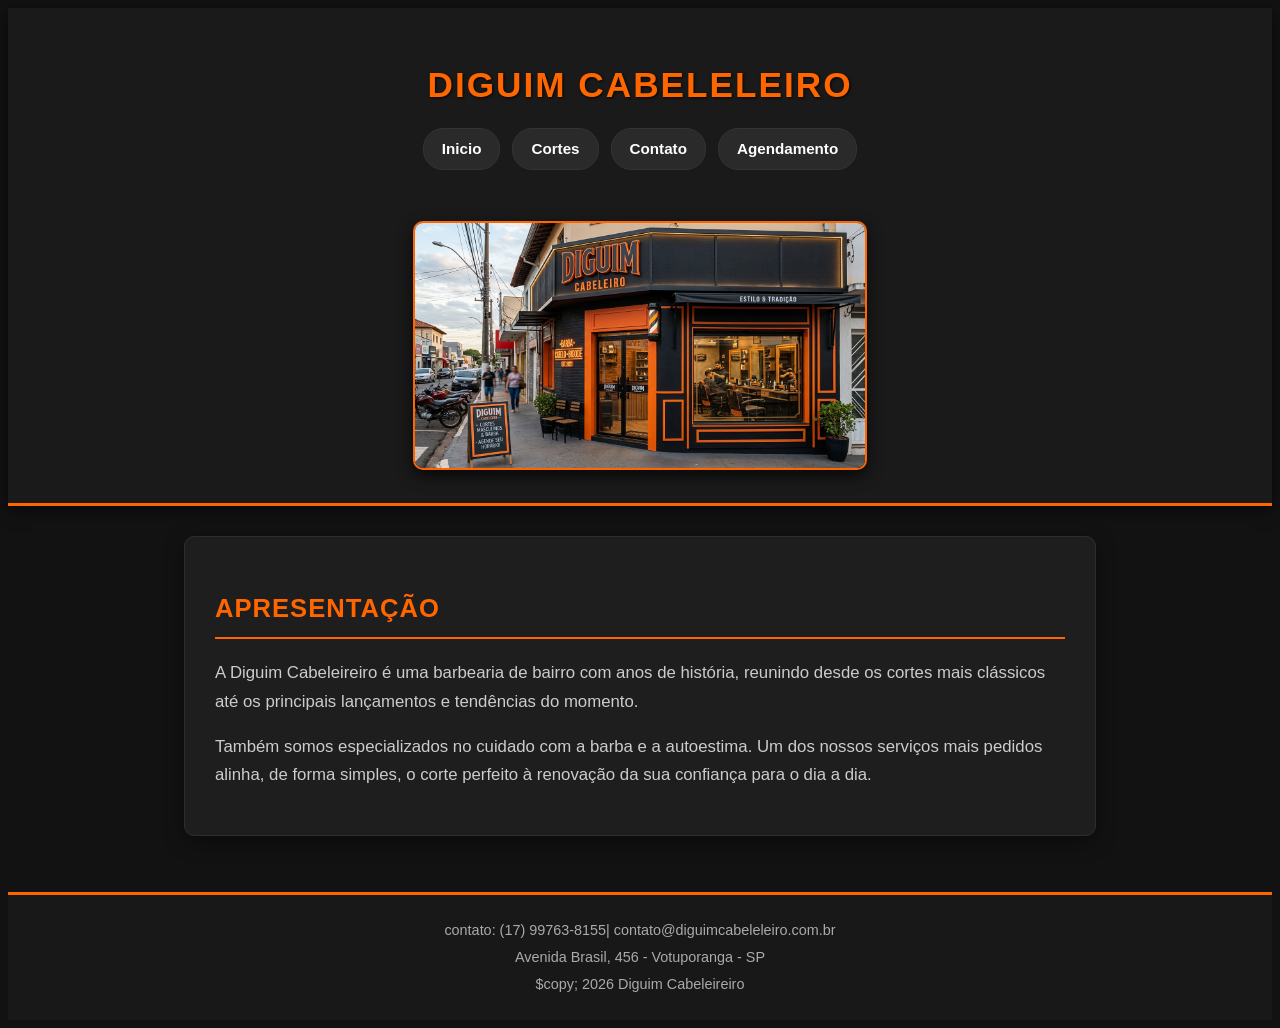
<file: index.html>
<!DOCTYPE html>
<html lang="en">

<head>
    <meta charset="UTF-8">
    <meta name="viewport" content="width=device-width, initial-scale=1.0">
    <title>Diguim Cabeleireiro</title>
    <link rel="stylesheet" href="style.css">
</head>

<body>
    <header>
        <h1>Diguim Cabeleleiro</h1>
        <nav>
            <a href="index.html">Inicio</a>
            <a href="cortes.html">Cortes</a>
            <a href="contato.html">Contato</a>
            <a href="agendamento.html">Agendamento</a>
        </nav>
        <br>
        <img src="fachada-barbearia.jpg" alt="fachada da barbearia" width="400">
    </header>
    <main>
        <h2>Apresentação</h2>
        <p>A Diguim Cabeleireiro é uma barbearia de bairro com anos de história, reunindo desde os cortes mais clássicos
            até os principais lançamentos e tendências do momento.
        </p>
        <p>
            Também somos especializados no cuidado com a barba e a autoestima. Um dos nossos serviços mais pedidos
            alinha, de forma simples, o corte perfeito à renovação da sua confiança para o dia a dia.
        </p>
    </main>

    <br>

    <footer>
        <p>contato: (17) 99763-8155| contato@diguimcabeleleiro.com.br</p>
        <p>Avenida Brasil, 456 - Votuporanga - SP</p>
        <p>$copy; 2026 Diguim Cabeleireiro</p>
    </footer>
</body>

</html>
</file>
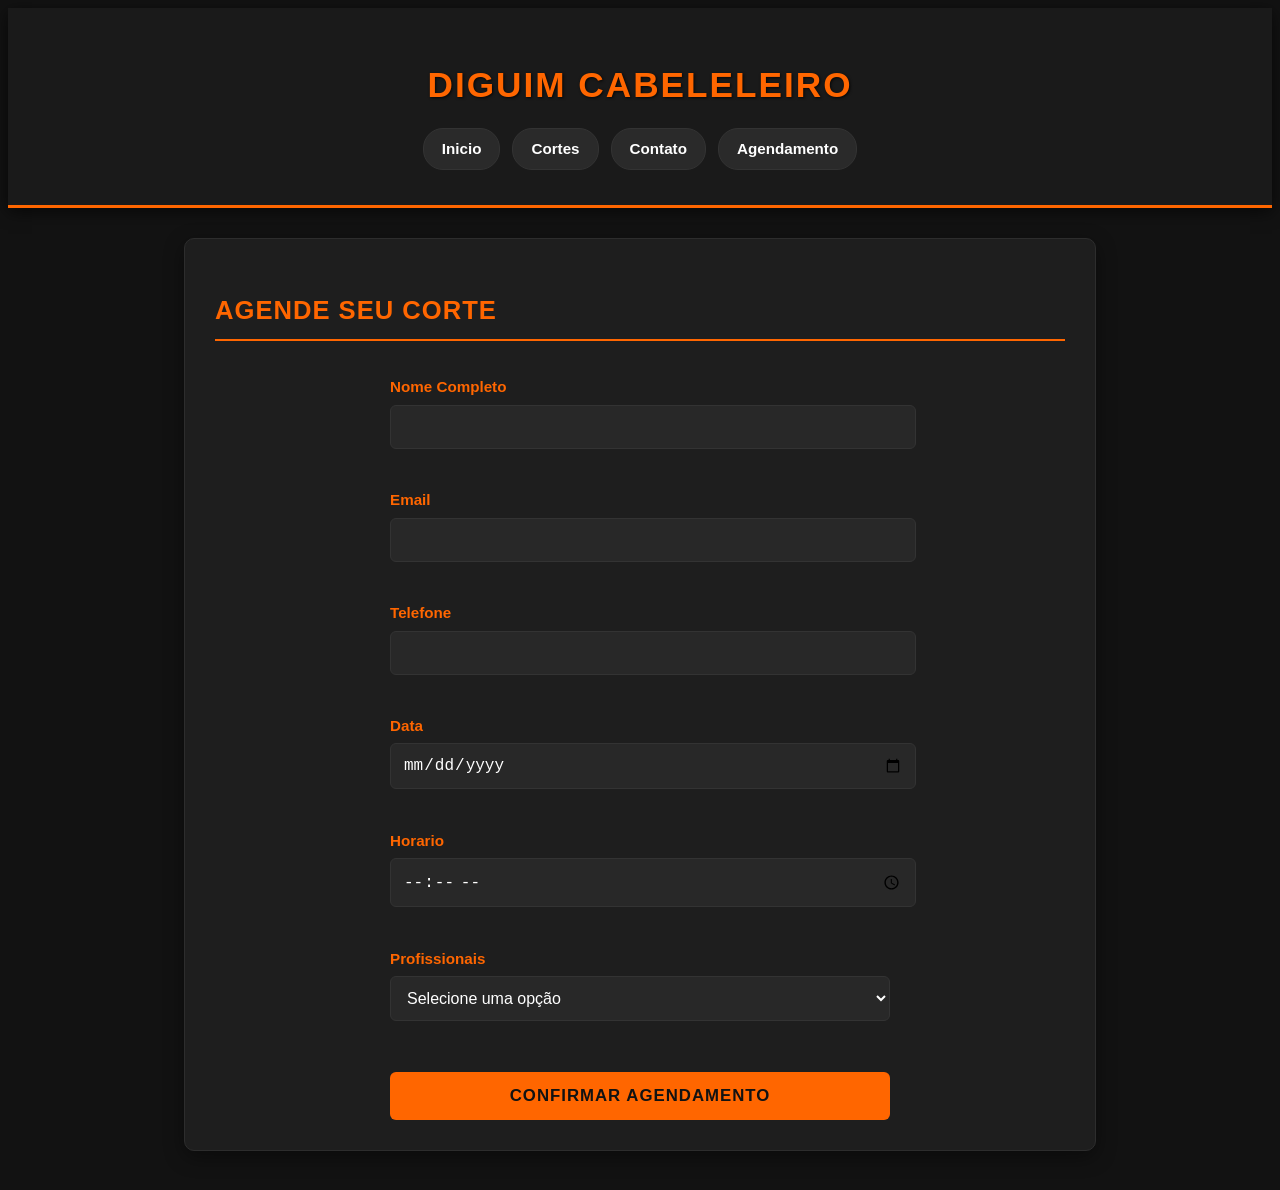
<file: agendamento.html>
<!DOCTYPE html>
<html lang="pt-BR">

<head>
    <meta charset="UTF-8">
    <meta name="viewport" content="width=device-width, initial-scale=1.0">
    <title>Diguim Cabeleireiro</title>
    <link rel="stylesheet" href="style.css">
</head>

<body>
    <header>
        <h1>Diguim Cabeleleiro</h1>
        <nav>
            <a href="index.html">Inicio</a>
            <a href="cortes.html">Cortes</a>
            <a href="contato.html">Contato</a>
            <a href="agendamento.html">Agendamento</a>
        </nav>
    </header>
    <main>
        <h2>Agende seu corte</h2>
        <form action="#" method="post">
            <label for="nome">Nome Completo</label>
            <input type="text" name="nome" id="nome">
            <br>
            <label for="email">Email</label>
            <input type="email" name="email" id="email">
            <br>
            <label for="telefone">Telefone</label>
            <input type="tel" name="telefone" id="telefone" required>
            <br>
            <label for="data">Data</label>
            <input type="date" name="data" id="data">
            <br>
            <label for="hora">Horario</label>
            <input type="time" name="hora" id="hora">
            <br>
            <label for="especialidades">Profissionais</label>
            <select name="especialidades" id="especialidades">
                <option value="">Selecione uma opção</option>
                <option value="clinico-geral">Diguim</option>
                <option value="cardiologia">Cristofer</option>
                <option value="demartologia">Garcia</option>
                <option value="pediatria">Gabriel Roberto</option>
            </select>
            <br>
            <button type="submit">Confirmar Agendamento</button>
        </form>
    </main>
</body>

</html>
</file>
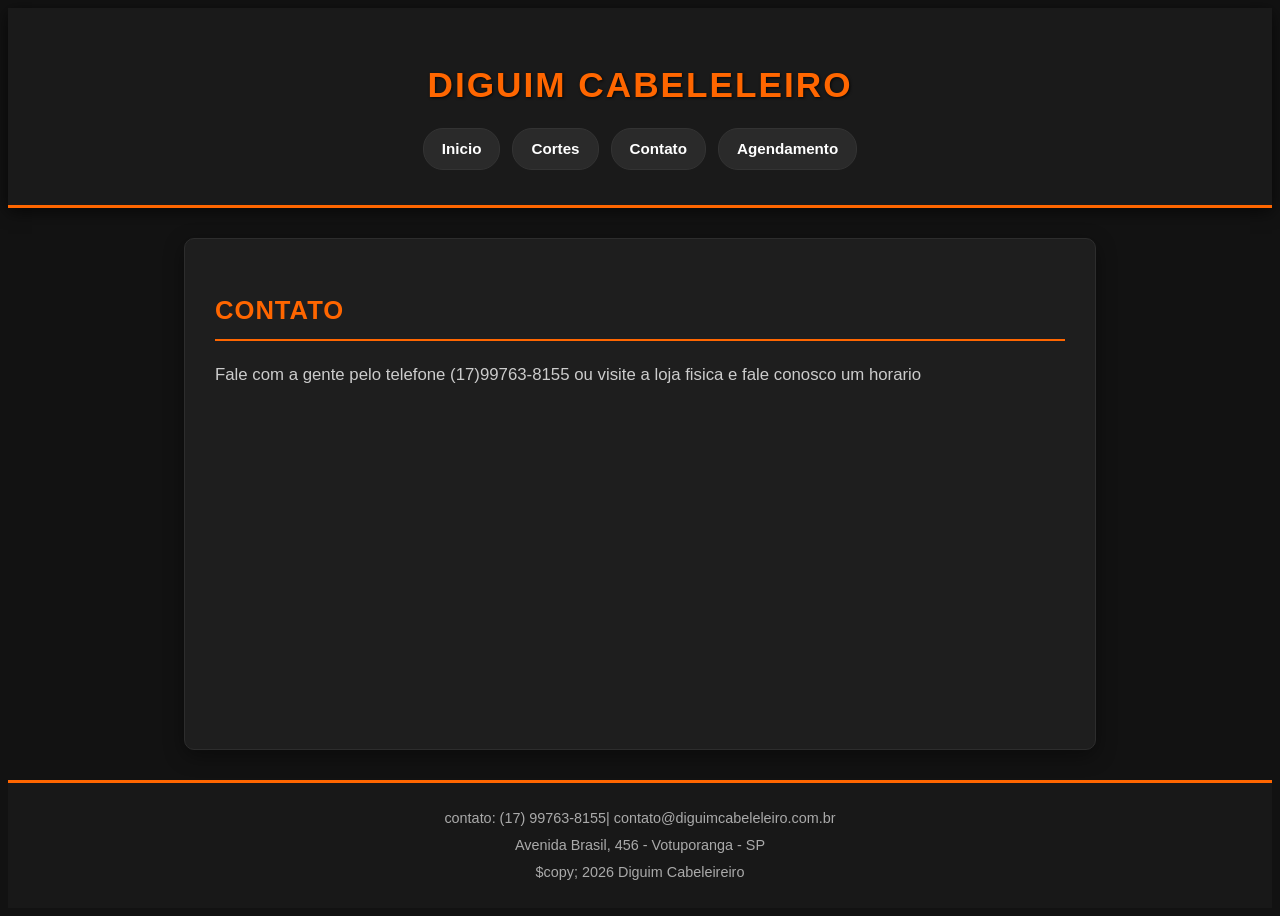
<file: contato.html>
<!DOCTYPE html>
<html lang="pt-BR">

<head>
    <meta charset="UTF-8">
    <meta name="viewport" content="width=device-width, initial-scale=1.0">
    <title>Diguim Cabeleireiro</title>
    <link rel="stylesheet" href="style.css">
</head>

<body>
    <header>
        <h1>Diguim Cabeleleiro</h1>
        <nav>
            <a href="index.html">Inicio</a>
            <a href="cortes.html">Cortes</a>
            <a href="contato.html">Contato</a>
            <a href="agendamento.html">Agendamento</a>
        </nav>
    </header>
    <main>
        <section>
            <h2>Contato</h2>
            <p>
                Fale com a gente pelo telefone (17)99763-8155 ou visite a loja fisica e fale conosco um horario
            </p>
        </section>
    </main>
    <footer>
        <p>contato: (17) 99763-8155| contato@diguimcabeleleiro.com.br</p>
        <p>Avenida Brasil, 456 - Votuporanga - SP</p>
        <p>$copy; 2026 Diguim Cabeleireiro</p>
    </footer>
</body>

</html>
</file>
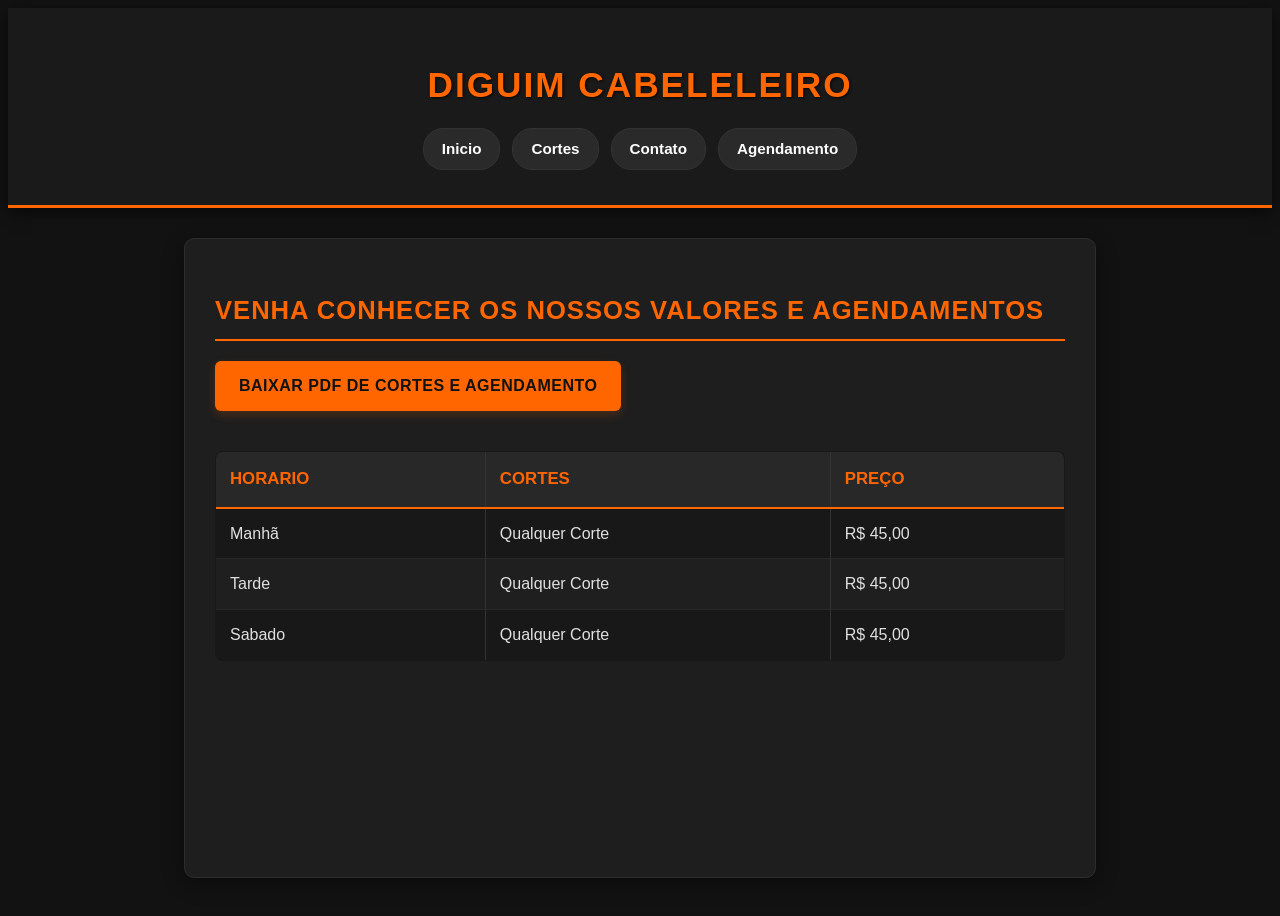
<file: cortes.html>
<!DOCTYPE html>
<html lang="pt-BR">

<head>
    <meta charset="UTF-8">
    <meta name="viewport" content="width=device-width, initial-scale=1.0">
    <title>Diguim Cabeleireiro</title>
    <link rel="stylesheet" href="style.css">
</head>

<body>
    <header>
        <h1>Diguim Cabeleleiro</h1>
        <nav>
            <a href="index.html">Inicio</a>
            <a href="cortes.html">Cortes</a>
            <a href="contato.html">Contato</a>
            <a href="agendamento.html">Agendamento</a>
        </nav>
    </header>
    <main>
        <section>
            <h2>Venha conhecer os nossos valores e agendamentos</h2>
            <a href="catalogo_diguim_cabeleireiro_atualizado.pdf" download class="btn-pdf">
                Baixar PDF de Cortes e Agendamento
            </a>
            <br>

            <table border="1">
                <thead>
                    <tr>
                        <th>Horario</th>
                        <th>Cortes</th>
                        <th>Preço</th>
                    </tr>
                </thead>
                <tbody>
                    <tr>
                        <td>Manhã</td>
                        <td>Qualquer Corte</td>
                        <td>R$ 45,00</td>
                    </tr>
                    <tr>
                        <td>Tarde</td>
                        <td>Qualquer Corte</td>
                        <td>R$ 45,00</td>
                    </tr>
                    <tr>
                        <td>Sabado</td>
                        <td>Qualquer Corte</td>
                        <td>R$ 45,00</td>
                    </tr>

                </tbody>
            </table>
        </section>


</body>

</html>
</file>
<file: style.css>
css_content = """/* =========================================================
   Diguim Cabeleireiro - Estilo Oficial (Laranja e Preto)
   ========================================================= */

/* Reset Básico */
* {
    box-sizing: border-box;
    margin: 0;
    padding: 0;
}

body {
    font-family: 'Segoe UI', Roboto, Helvetica, Arial, sans-serif;
    background-color: #121212;
    color: #e0e0e0;
    line-height: 1.6;
    min-height: 100vh;
    display: flex;
    flex-direction: column;
}

/* Header & Navegação */
header {
    background-color: #1a1a1a;
    border-bottom: 3px solid #ff6600;
    padding: 25px 20px;
    text-align: center;
    box-shadow: 0 4px 15px rgba(0, 0, 0, 0.6);
}

header h1 {
    color: #ff6600;
    font-size: 2.2rem;
    text-transform: uppercase;
    letter-spacing: 2px;
    margin-bottom: 15px;
    font-weight: 800;
    text-shadow: 1px 1px 3px rgba(0, 0, 0, 0.8);
}

nav {
    display: flex;
    justify-content: center;
    flex-wrap: wrap;
    gap: 12px;
    margin-bottom: 10px;
}

nav a {
    color: #ffffff;
    background-color: #2a2a2a;
    padding: 8px 18px;
    border-radius: 20px;
    text-decoration: none;
    font-weight: 600;
    font-size: 0.95rem;
    transition: all 0.3s ease;
    border: 1px solid #333;
}

nav a:hover {
    background-color: #ff6600;
    color: #121212;
    border-color: #ff6600;
    transform: translateY(-2px);
    box-shadow: 0 4px 10px rgba(255, 102, 0, 0.3);
}

header img {
    max-width: 100%;
    width: 450px;
    height: auto;
    border-radius: 10px;
    border: 2px solid #ff6600;
    margin-top: 15px;
    box-shadow: 0 6px 15px rgba(0, 0, 0, 0.7);
}

/* Área Principal de Conteúdo */
main {
    flex: 1;
    width: 90%;
    max-width: 850px;
    margin: 30px auto;
    padding: 30px;
    background-color: #1e1e1e;
    border-radius: 10px;
    border: 1px solid #2d2d2d;
    box-shadow: 0 6px 20px rgba(0, 0, 0, 0.4);
}

h2 {
    color: #ff6600;
    font-size: 1.6rem;
    text-transform: uppercase;
    border-bottom: 2px solid #ff6600;
    padding-bottom: 8px;
    margin-bottom: 20px;
    letter-spacing: 1px;
}

main p {
    color: #cccccc;
    font-size: 1.05rem;
    margin-bottom: 15px;
    line-height: 1.7;
}

/* Botão do PDF */
.btn-pdf {
    display: inline-block;
    background-color: #ff6600;
    color: #121212;
    padding: 12px 24px;
    text-decoration: none;
    font-weight: bold;
    border-radius: 6px;
    text-transform: uppercase;
    letter-spacing: 0.5px;
    margin-bottom: 25px;
    transition: all 0.3s ease;
    box-shadow: 0 4px 10px rgba(255, 102, 0, 0.2);
}

.btn-pdf:hover {
    background-color: #e65c00;
    color: #ffffff;
    transform: translateY(-2px);
    box-shadow: 0 6px 15px rgba(255, 102, 0, 0.4);
}

/* Tabela de Preços (Cortes) */
table {
    width: 100%;
    border-collapse: collapse;
    margin-top: 15px;
    background-color: #181818;
    border-radius: 8px;
    overflow: hidden;
    border: 1px solid #333333;
}

th {
    background-color: #282828;
    color: #ff6600;
    padding: 14px;
    text-align: left;
    font-size: 1.05rem;
    text-transform: uppercase;
    border-bottom: 2px solid #ff6600;
}

td {
    padding: 12px 14px;
    color: #e0e0e0;
    border-bottom: 1px solid #282828;
}

tr:nth-child(even) {
    background-color: #1f1f1f;
}

tr:hover {
    background-color: #262626;
}

/* Formulário de Agendamento */
form {
    display: flex;
    flex-direction: column;
    max-width: 500px;
    margin: 0 auto;
}

form label {
    color: #ff6600;
    font-weight: 600;
    font-size: 0.95rem;
    margin-top: 14px;
    margin-bottom: 5px;
}

form input,
form select {
    width: 100%;
    padding: 12px;
    border-radius: 6px;
    border: 1px solid #333;
    background-color: #282828;
    color: #ffffff;
    font-size: 1rem;
    outline: none;
    transition: border-color 0.3s, box-shadow 0.3s;
}

form input:focus,
form select:focus {
    border-color: #ff6600;
    box-shadow: 0 0 8px rgba(255, 102, 0, 0.4);
}

form button[type="submit"] {
    background-color: #ff6600;
    color: #121212;
    font-weight: bold;
    font-size: 1.05rem;
    border: none;
    padding: 14px;
    border-radius: 6px;
    cursor: pointer;
    margin-top: 25px;
    text-transform: uppercase;
    letter-spacing: 1px;
    transition: all 0.3s ease;
}

form button[type="submit"]:hover {
    background-color: #e65c00;
    color: #ffffff;
    box-shadow: 0 5px 15px rgba(255, 102, 0, 0.4);
}

/* Rodapé */
footer {
    background-color: #181818;
    border-top: 3px solid #ff6600;
    text-align: center;
    padding: 20px;
    margin-top: auto;
}

footer p {
    color: #aaaaaa;
    font-size: 0.9rem;
    margin: 4px 0;
}
"""

with open("style.css", "w", encoding="utf-8") as f:
    f.write(css_content)

print("style.css created successfully.")
</file>
